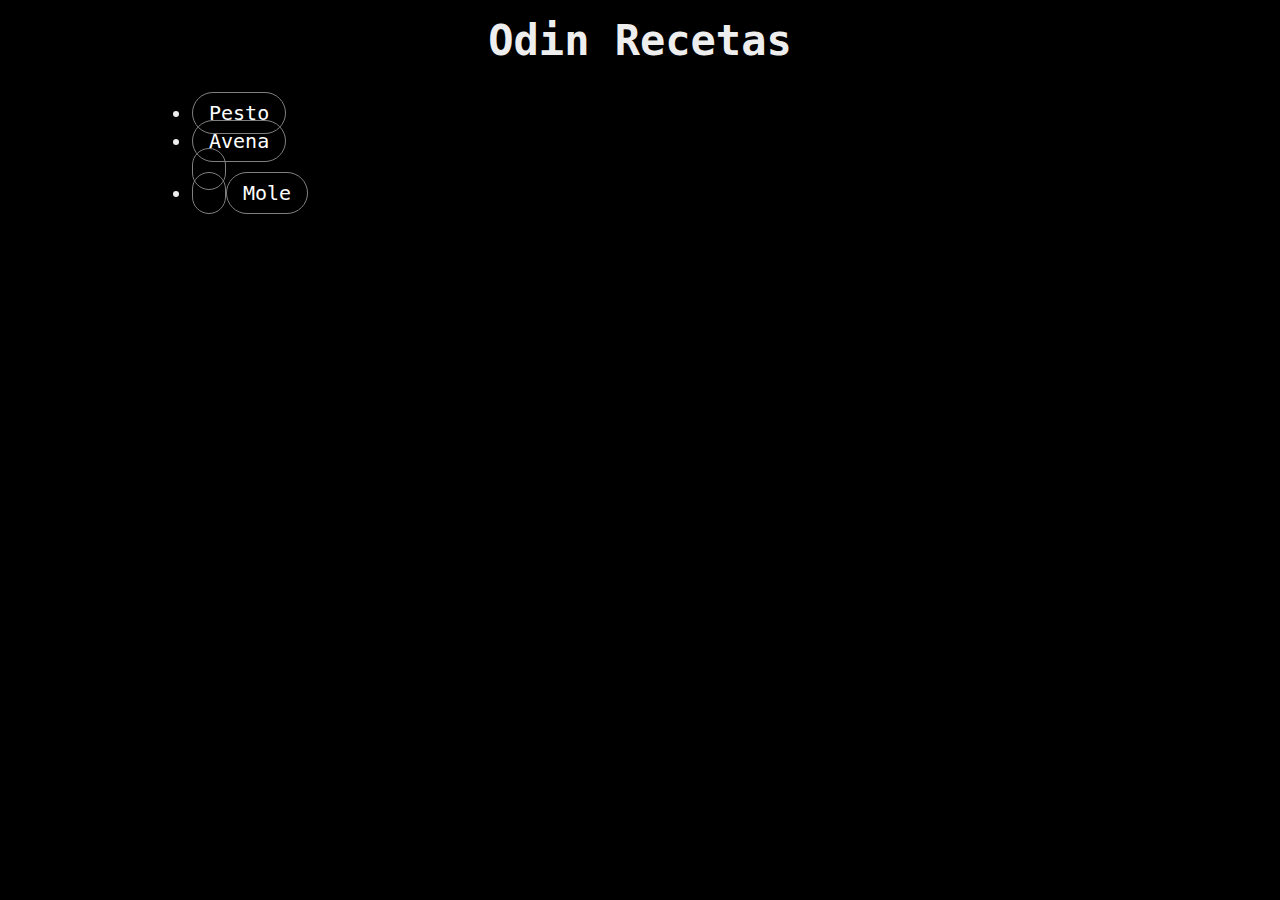
<file: index.html>
<!DOCTYPE html>
<html lang="en">
    <head>
        <meta charset="UTF-8">
        <meta name="viewport" content="width=device-width", initial-scale="1.0">
        <title>Recetas</title>
        <link rel="stylesheet" href="estilo.css">
    </head>
    <body>
        <h1>Odin Recetas</h1>
        <ul>
            <li><a href="recetas/pesto.html">Pesto</a></li>
            <li><a href="recetas/avena.html">Avena</li>
            <li><a href="recetas/mole.html">Mole</a></li>
        
        </ul>

    </body>
</html>
</file>
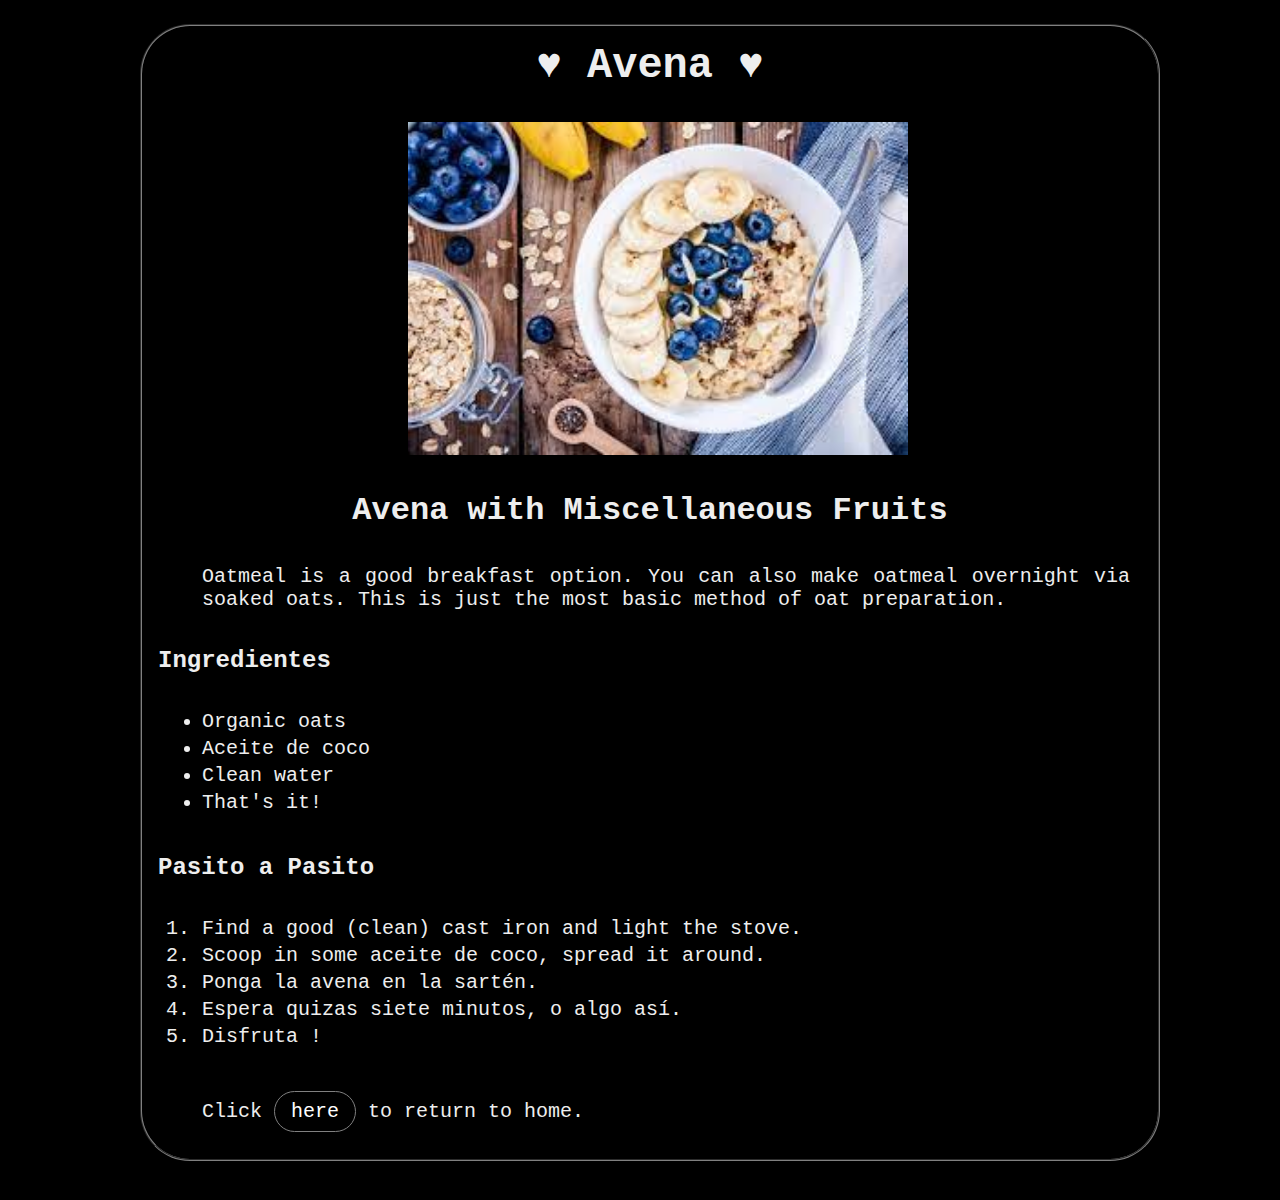
<file: pages/avena.html>
<!DOCTYPE html>
<html lang="en">
<head>
    <meta charset="UTF-8">
    <meta http-equiv="X-UA-Compatible" content="IE=edge">
    <meta name="viewport" content="width=device-width, initial-scale=1.0">
    <title>Avena Receta</title>
    <link rel="icon" type="image/x-icon" href="../sonic-sprout.ico">
    <link rel="stylesheet" href="../estilo.css">
</head>
<body>
    <div>
    <h1>&hearts; Avena &hearts;</h1>
    <div class="image">
        <img src="../images/avena.jpeg" alt="Avena con fruta">
    </div>
    <h2>Avena with Miscellaneous Fruits</h2>
    <p>Oatmeal is a good breakfast option. You can also make oatmeal overnight via soaked oats.
    This is just the most basic method of oat preparation.</p>
    <h3>Ingredientes</h3>
    <ul>
        <li>Organic oats</li>
        <li>Aceite de coco</li>
        <li>Clean water</li>
        <li>That's it!</li>
    </ul>
    <h3>Pasito a Pasito</h3>
    <ol>
        <li>Find a good (clean) cast iron and light the stove.</li>
        <li>Scoop in some aceite de coco, spread it around.</li>
        <li>Ponga la avena en la sartén.</li>
        <li>Espera quizas siete minutos, o algo así.</li>
        <li>Disfruta !</li>
    </ol>
    <p>Click <a class="return-home" href="../index.html">here</a> to return to home. 
    </p>
    </div>
</body>
</html>
</file>
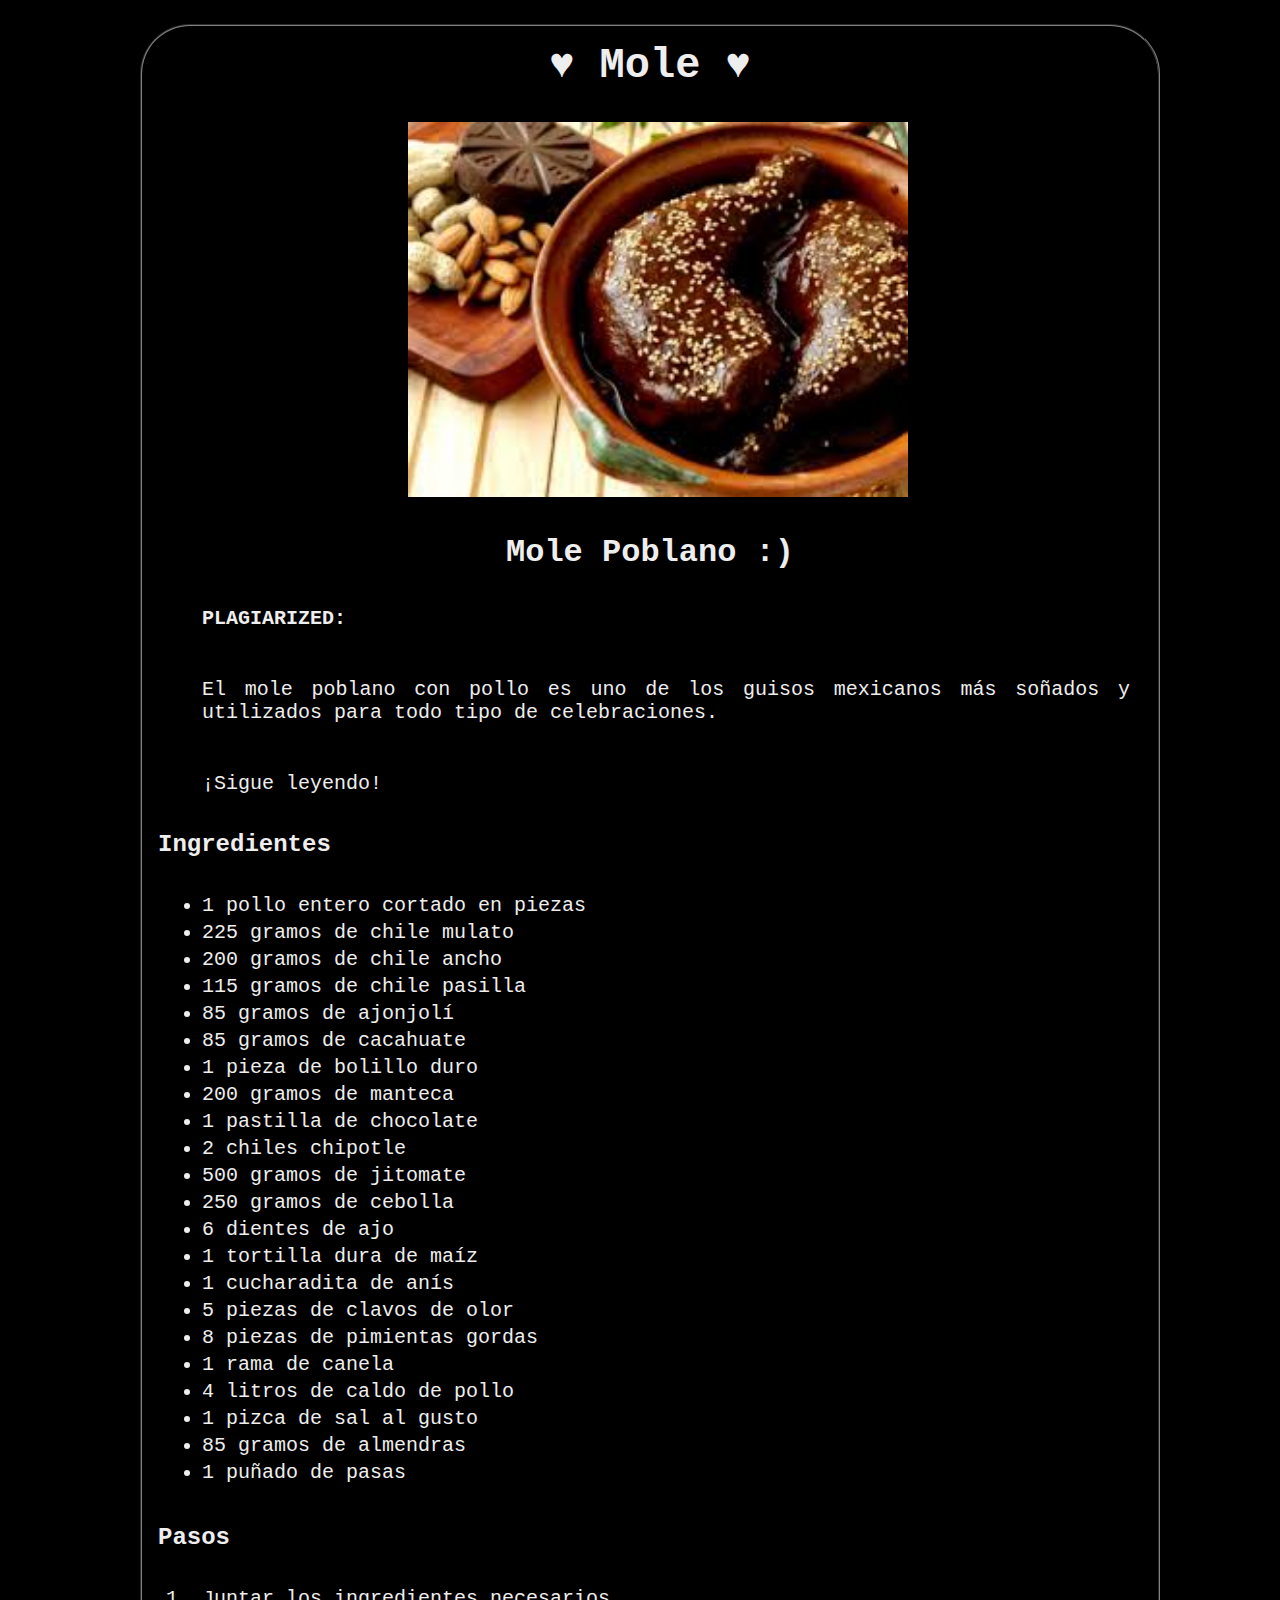
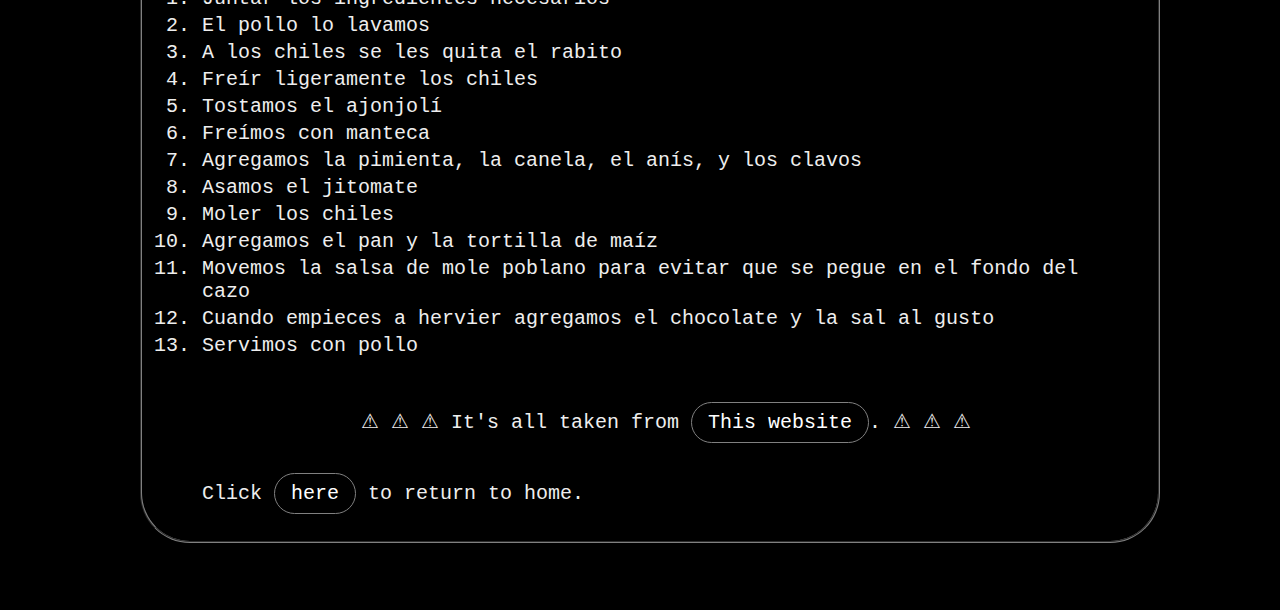
<file: pages/mole.html>
<!DOCTYPE html>
<html lang="en">
<head>
    <meta charset="UTF-8">
    <meta http-equiv="X-UA-Compatible" content="IE=edge">
    <meta name="viewport" content="width=device-width, initial-scale=1.0">
    <title>Mole Receta</title>
    <link rel="icon" type="image/x-icon" href="../sonic-sprout.ico">
    <link rel="stylesheet" href="../estilo.css">
</head>
<body>
    <div>
    <h1>&hearts; Mole &hearts;</h1>
    <div class="image">
        <img src="../images/mole.jpeg" alt="Mole Poblano">
    </div>
    <h2>Mole Poblano :)</h2>
    <p class="heavy">PLAGIARIZED:</p>
    <p>El mole poblano con pollo es uno de los guisos mexicanos más soñados y utilizados para todo tipo de celebraciones.</p>
    <p>¡Sigue leyendo!</p>
    <h3>Ingredientes</h3>
    <ul>
        <li>1 pollo entero cortado en piezas</li>
        <li>225 gramos de chile mulato</li>
        <li>200 gramos de chile ancho</li>
        <li>115 gramos de chile pasilla</li>
        <li>85 gramos de ajonjolí</li>
        <li>85 gramos de cacahuate</li>
        <li>1 pieza de bolillo duro</li>
        <li>200 gramos de manteca</li>
        <li>1 pastilla de chocolate</li>
        <li>2 chiles chipotle</li>
        <li>500 gramos de jitomate</li>
        <li>250 gramos de cebolla</li>
        <li>6 dientes de ajo</li>
        <li>1 tortilla dura de maíz</li>
        <li>1 cucharadita de anís</li>
        <li>5 piezas de clavos de olor</li>
        <li>8 piezas de pimientas gordas</li>
        <li>1 rama de canela</li>
        <li>4 litros de caldo de pollo</li>
        <li>1 pizca de sal al gusto</li>
        <li>85 gramos de almendras</li>
        <li>1 puñado de pasas</li>
    </ul>
    <h3>Pasos</h3>
    <ol>
        <li>Juntar los ingredientes necesarios</li>
        <li>El pollo lo lavamos</li>
        <li>A los chiles se les quita el rabito</li>
        <li>Freír ligeramente los chiles</li>
        <li>Tostamos el ajonjolí</li>
        <li>Freímos con manteca</li>
        <li>Agregamos la pimienta, la canela, el anís, y los clavos</li>
        <li>Asamos el jitomate</li>
        <li>Moler los chiles</li>
        <li>Agregamos el pan y la tortilla de maíz</li>
        <li>Movemos la salsa de mole poblano para evitar que se pegue en el fondo del cazo</li>
        <li>Cuando empieces a hervier agregamos el chocolate y la sal al gusto</li>
        <li>Servimos con pollo</li>
    </ol>
    <p class="footer">
        &#9888; &#9888; &#9888; It's all taken from <a href="https://www.recetasgratis.net/receta-de-mole-poblano-58609.html" target="blank" rel="noopener noreferrer">This website</a>. &#9888; &#9888; &#9888;
    </p>
    <p>Click <a class="return-home" href="../index.html">here</a> to return to home. 
    </p>
    </div>
</body>
</html>
</file>
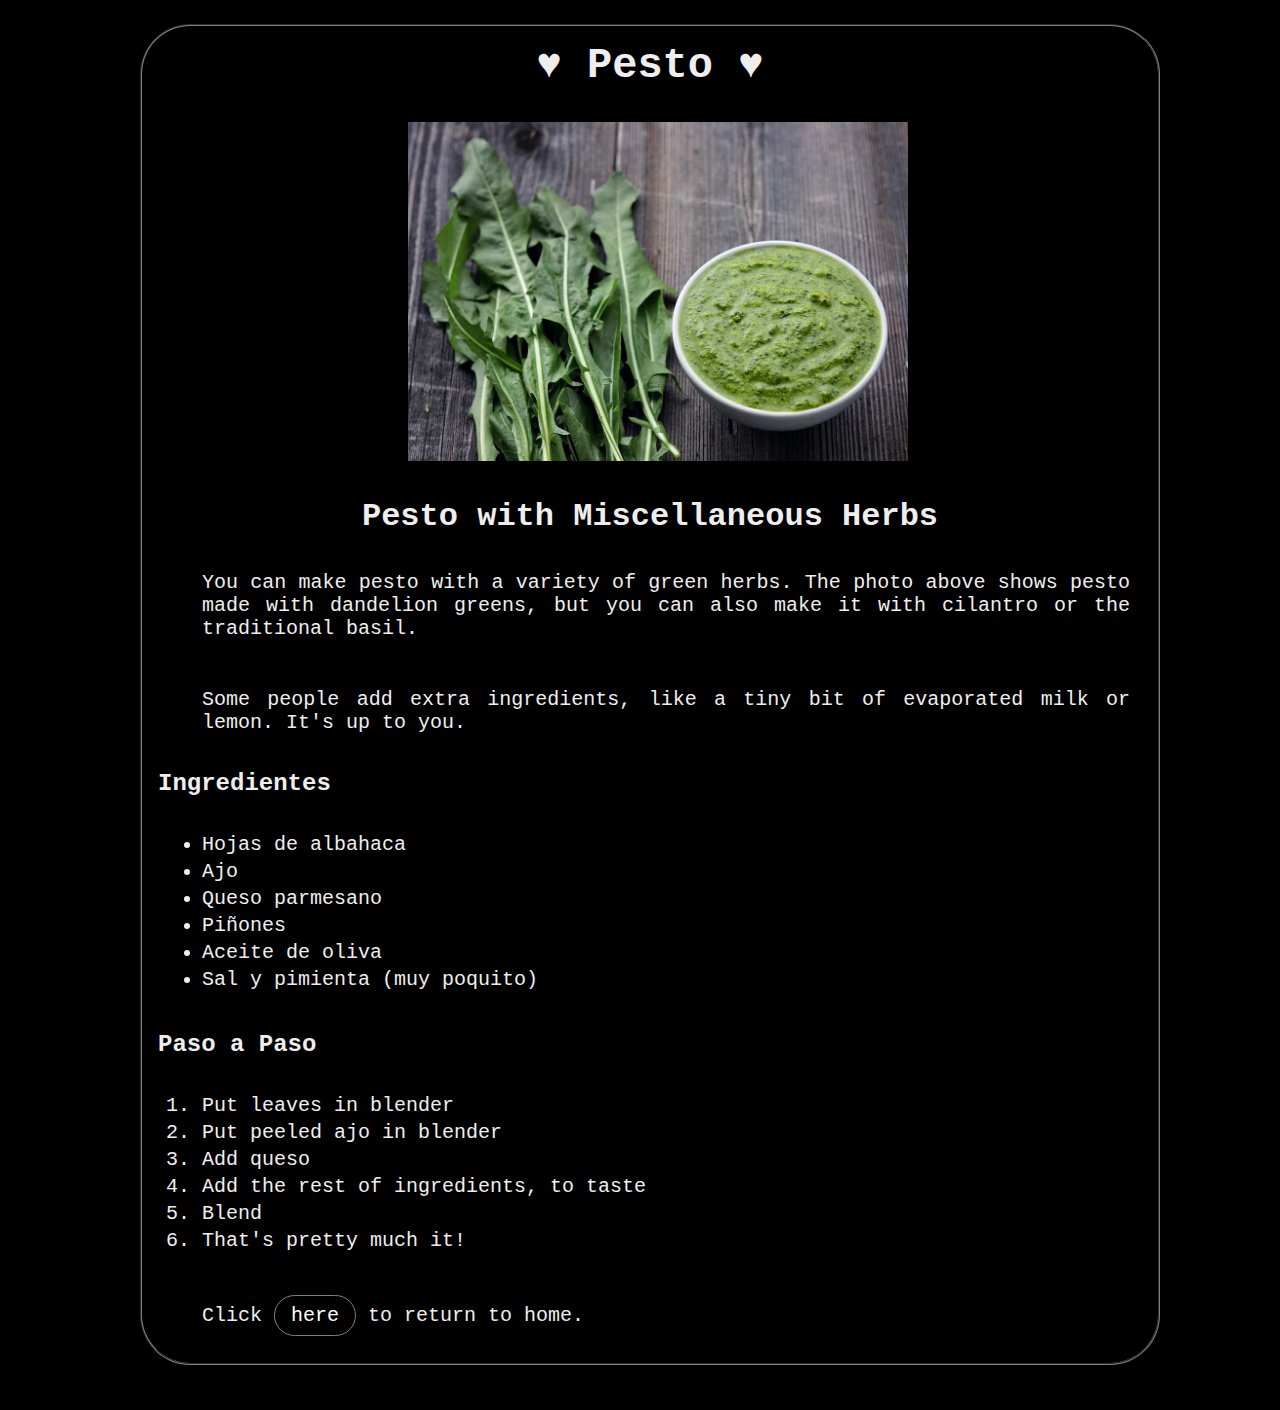
<file: pages/pesto.html>
<!DOCTYPE html>
<html lang="en">
    <head>
        <meta charset="UTF-8">
        <meta name="viewport" content="width=device-width, initial-scale=1.0">
        <title>Pesto Receta</title>
        <link rel="icon" type="image/x-icon" href="../sonic-sprout.ico">
        <link rel="stylesheet" href="../estilo.css">
    </head>
    <body>
        <div>
        <h1>&hearts; Pesto &hearts;</h1>
        <div class="image">
            <img src="../images/dandelion-greens-pesto.png" alt="Dandelion Pesto">
        </div>            
        <h2>Pesto with Miscellaneous Herbs</h2>
        <p>You can make pesto with a variety of green herbs. The photo above shows pesto made with <strong>dandelion</strong> greens, but you can also make it with cilantro or the traditional basil.</p>
        <p>Some people add extra ingredients, like a tiny bit of evaporated milk or lemon. It's up to you.</p>
        <h3>Ingredientes</h3>
        <ul>
            <li>Hojas de albahaca</li>
            <li>Ajo</li>
            <li>Queso parmesano</li>
            <li>Piñones</li>
            <li>Aceite de oliva</li>
            <li>Sal y pimienta (muy poquito)</li>
        </ul>
        <h3>Paso a Paso</h3>
        <ol>
            <li>Put leaves in blender</li>
            <li>Put peeled ajo in blender</li>
            <li>Add queso</li>
            <li>Add the rest of ingredients, to taste</li>
            <li>Blend</li>
            <li>That's pretty much it!</li>
        </ol>
        <p>Click <a class="return-home" href="../index.html">here</a> to return to home. 
    </p>
        </div>
    </body>
</html>
</file>
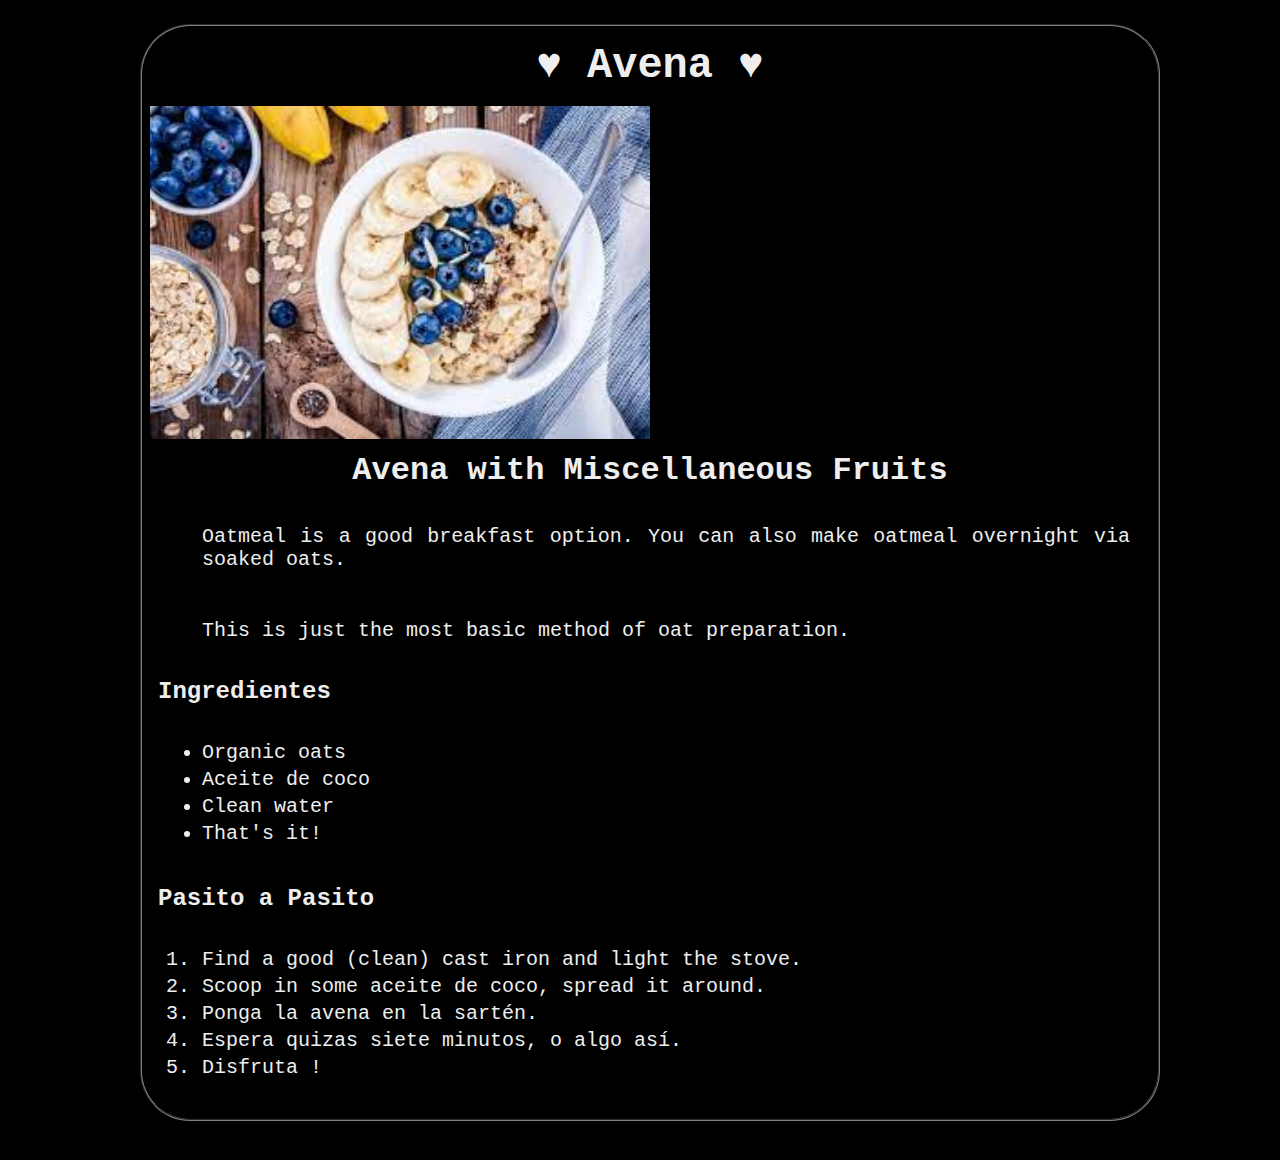
<file: recetas/avena.html>
<!DOCTYPE html>
<html lang="en">
<head>
    <meta charset="UTF-8">
    <meta http-equiv="X-UA-Compatible" content="IE=edge">
    <meta name="viewport" content="width=device-width, initial-scale=1.0">
    <title>Avena Receta</title>
    <link rel="stylesheet" href="../estilo.css">
</head>
<body>
    <div>
    <h1>&hearts; Avena &hearts;</h1>
    <img src="../images/avena.jpeg" alt="Avena con fruta">
    <h2>Avena with Miscellaneous Fruits</h2>
    <p>Oatmeal is a good breakfast option. You can also make oatmeal overnight via soaked oats.</p>
    <p>This is just the most basic method of oat preparation.</p>
    <h3>Ingredientes</h3>
    <ul>
        <li>Organic oats</li>
        <li>Aceite de coco</li>
        <li>Clean water</li>
        <li>That's it!</li>
    </ul>
    <h3>Pasito a Pasito</h3>
    <ol>
        <li>Find a good (clean) cast iron and light the stove.</li>
        <li>Scoop in some aceite de coco, spread it around.</li>
        <li>Ponga la avena en la sartén.</li>
        <li>Espera quizas siete minutos, o algo así.</li>
        <li>Disfruta !</li>
    </ol>
    </div>
</body>
</html>
</file>
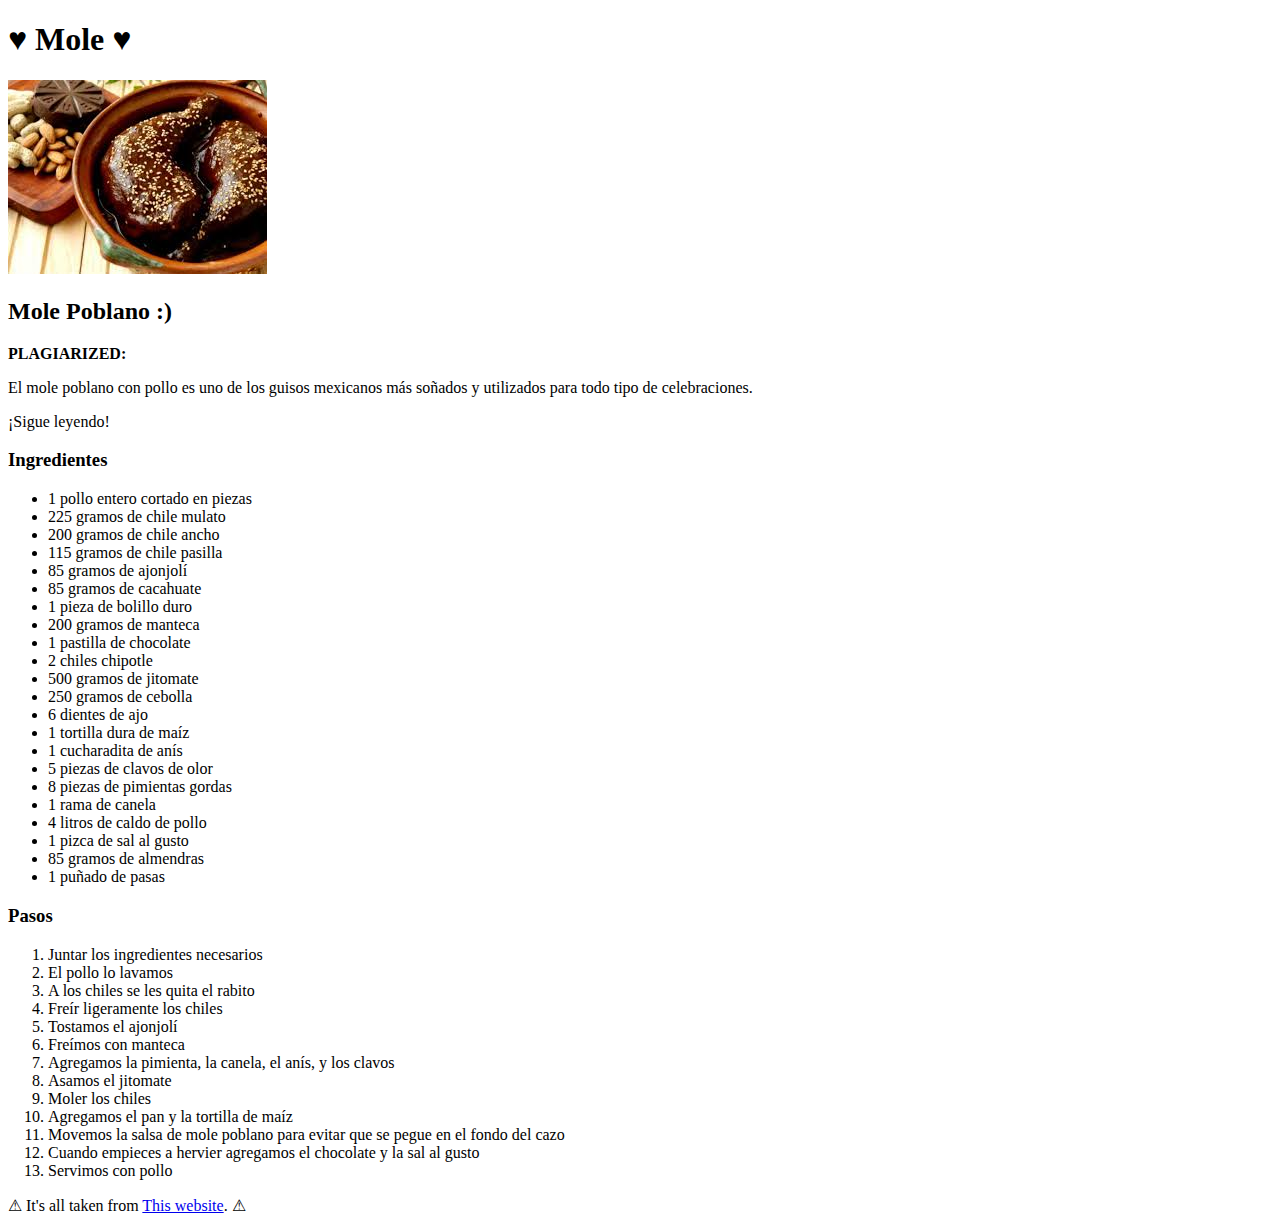
<file: recetas/mole.html>
<!DOCTYPE html>
<html lang="en">
<head>
    <meta charset="UTF-8">
    <meta http-equiv="X-UA-Compatible" content="IE=edge">
    <meta name="viewport" content="width=device-width, initial-scale=1.0">
    <title>Mole</title>
</head>
<body>
    <h1>&hearts; Mole &hearts;</h1>
    <img src="../images/mole.jpeg" alt="Mole Poblano">
    <h2>Mole Poblano :)</h2>
    <p><strong>PLAGIARIZED:</strong></p>
    <p>El mole poblano con pollo es uno de los guisos mexicanos más soñados y utilizados para todo tipo de celebraciones.</p>
    <p>¡Sigue leyendo!</p>
    <h3>Ingredientes</h3>
    <ul>
        <li>1 pollo entero cortado en piezas</li>
        <li>225 gramos de chile mulato</li>
        <li>200 gramos de chile ancho</li>
        <li>115 gramos de chile pasilla</li>
        <li>85 gramos de ajonjolí</li>
        <li>85 gramos de cacahuate</li>
        <li>1 pieza de bolillo duro</li>
        <li>200 gramos de manteca</li>
        <li>1 pastilla de chocolate</li>
        <li>2 chiles chipotle</li>
        <li>500 gramos de jitomate</li>
        <li>250 gramos de cebolla</li>
        <li>6 dientes de ajo</li>
        <li>1 tortilla dura de maíz</li>
        <li>1 cucharadita de anís</li>
        <li>5 piezas de clavos de olor</li>
        <li>8 piezas de pimientas gordas</li>
        <li>1 rama de canela</li>
        <li>4 litros de caldo de pollo</li>
        <li>1 pizca de sal al gusto</li>
        <li>85 gramos de almendras</li>
        <li>1 puñado de pasas</li>
    </ul>
    <h3>Pasos</h3>
    <ol>
        <li>Juntar los ingredientes necesarios</li>
        <li>El pollo lo lavamos</li>
        <li>A los chiles se les quita el rabito</li>
        <li>Freír ligeramente los chiles</li>
        <li>Tostamos el ajonjolí</li>
        <li>Freímos con manteca</li>
        <li>Agregamos la pimienta, la canela, el anís, y los clavos</li>
        <li>Asamos el jitomate</li>
        <li>Moler los chiles</li>
        <li>Agregamos el pan y la tortilla de maíz</li>
        <li>Movemos la salsa de mole poblano para evitar que se pegue en el fondo del cazo</li>
        <li>Cuando empieces a hervier agregamos el chocolate y la sal al gusto</li>
        <li>Servimos con pollo</li>
    </ol>
    <p>
        &#9888; It's all taken from <a href="https://www.recetasgratis.net/receta-de-mole-poblano-58609.html">This website</a>. &#9888;
    </p>
</body>
</html>
</file>
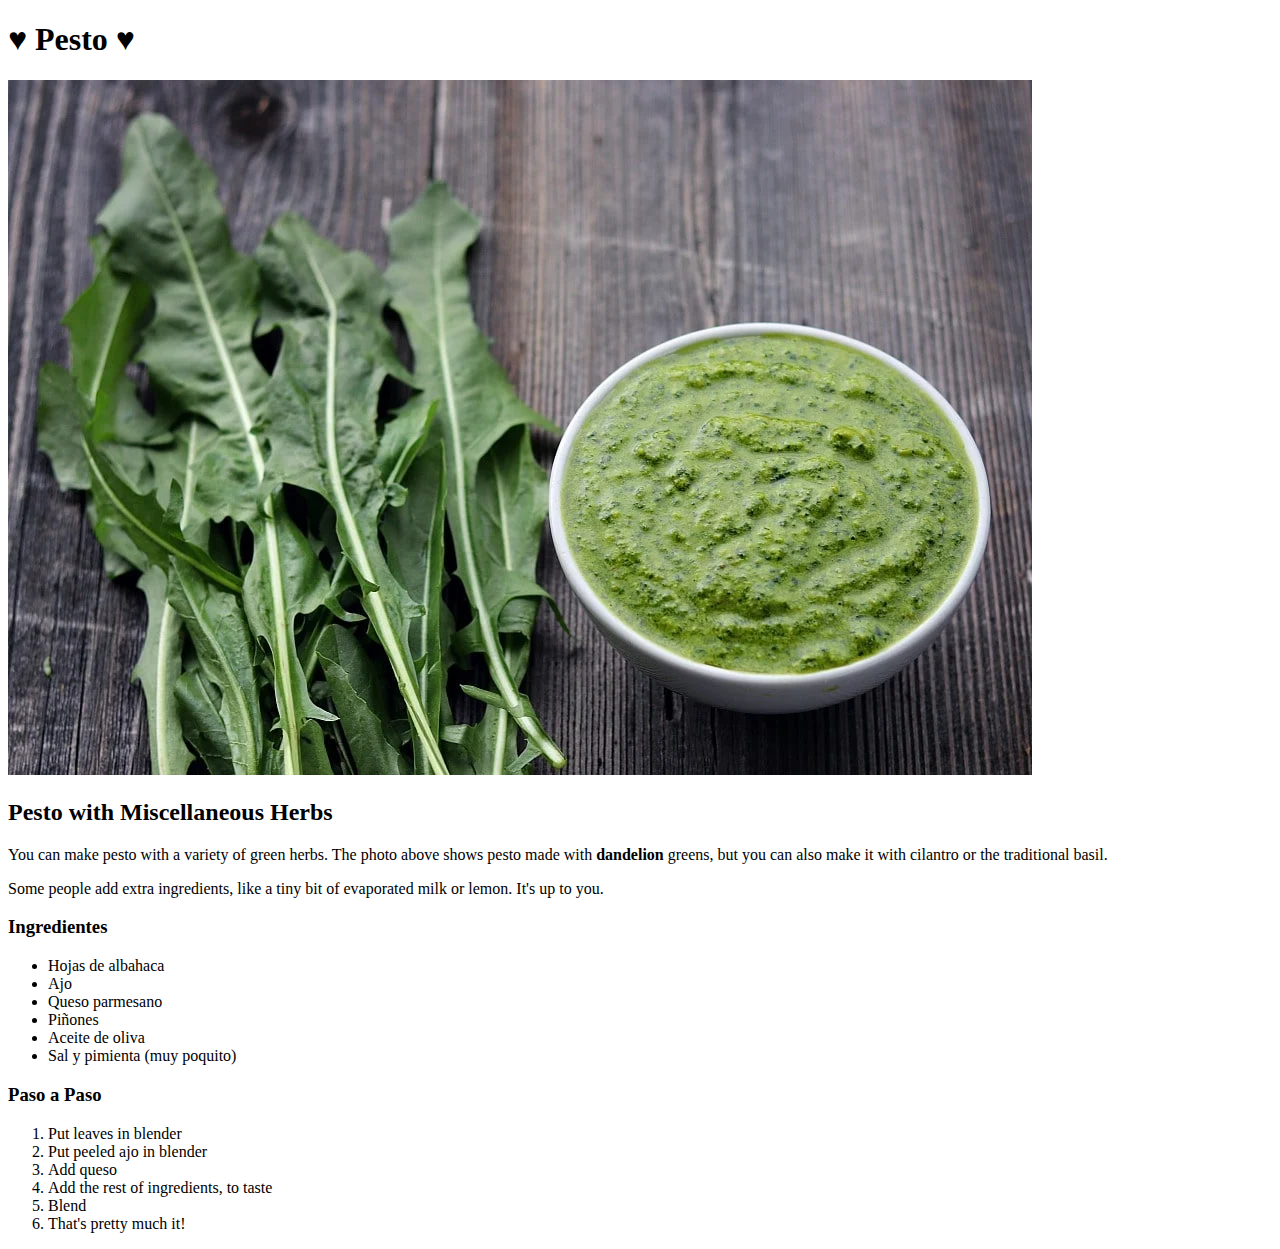
<file: recetas/pesto.html>
<!DOCTYPE html>
<html lang="en">
    <head>
        <meta charset="UTF-8">
        <meta name="viewport" content="width=device-width, initial-scale=1.0">
        <title>Pesto Receta</title>
    </head>
    <body>
        <h1>&hearts; Pesto &hearts;</h1>
        <img src="../images/dandelion-greens-pesto.png" alt="Dandelion Pesto">
        <h2>Pesto with Miscellaneous Herbs</h2>
        <p>You can make pesto with a variety of green herbs. The photo above shows pesto made with <strong>dandelion</strong> greens, but you can also make it with cilantro or the traditional basil.</p>
        <p>Some people add extra ingredients, like a tiny bit of evaporated milk or lemon. It's up to you.</p>
        <h3>Ingredientes</h3>
        <ul>
            <li>Hojas de albahaca</li>
            <li>Ajo</li>
            <li>Queso parmesano</li>
            <li>Piñones</li>
            <li>Aceite de oliva</li>
            <li>Sal y pimienta (muy poquito)</li>
        </ul>
        <h3>Paso a Paso</h3>
        <ol>
            <li>Put leaves in blender</li>
            <li>Put peeled ajo in blender</li>
            <li>Add queso</li>
            <li>Add the rest of ingredients, to taste</li>
            <li>Blend</li>
            <li>That's pretty much it!</li>
        </ol>
    </body>
</html>
</file>
<file: estilo.css>
/* los estilos para todo el sitio web */

body {
    color: #eee;
    font-family: Ubuntu, Georgia, Garamond, Impact, monospace;
    background-color:  #000000;
    width: 1000px;
    margin: 0 auto;
    padding: 8px;
}

div {
    width: 1000px;
    border: 2px groove grey;
    border-radius: 50px;
    margin: 16px auto;
    padding: 8px;
}

.image {
    border: 0px;
    text-align: center;
}

h1, h2, h3 {
    text-shadow: rgb(128, 128, 128);
    text-decoration: wavy;
    font-weight: 900;
    padding: 8px;
    margin-bottom: 8px;
    margin-top: 0;

}

h1, h2 {
    text-align: center;
}

h1 {
    font-size: 42px;
}

h2 {
    font-size:  32px;
}

h3 {
    font-size: 24px;
}

.recipes {
    display: flex;
    justify-content: center;
    border: none;
}

img {
    height: auto;
    width: 500px;

}

p, ol, ul {
    font-weight: 300;
    font-size: 20px;
    margin-bottom: 8px;
    margin-top: 0;
    margin: 0px 0px 8px 32px;
    padding: 20px;
}



li {
    margin-bottom: 4px;
}

p {
    text-align: justify;
}

.heavy {
    font-weight: 800;
}

a {
    text-decoration: none;
    color: white;
    border: 1px groove gray;
    padding: 8px 16px;
    border-radius: 50px;
}

.footer {
    text-align: center;
}
</file>
